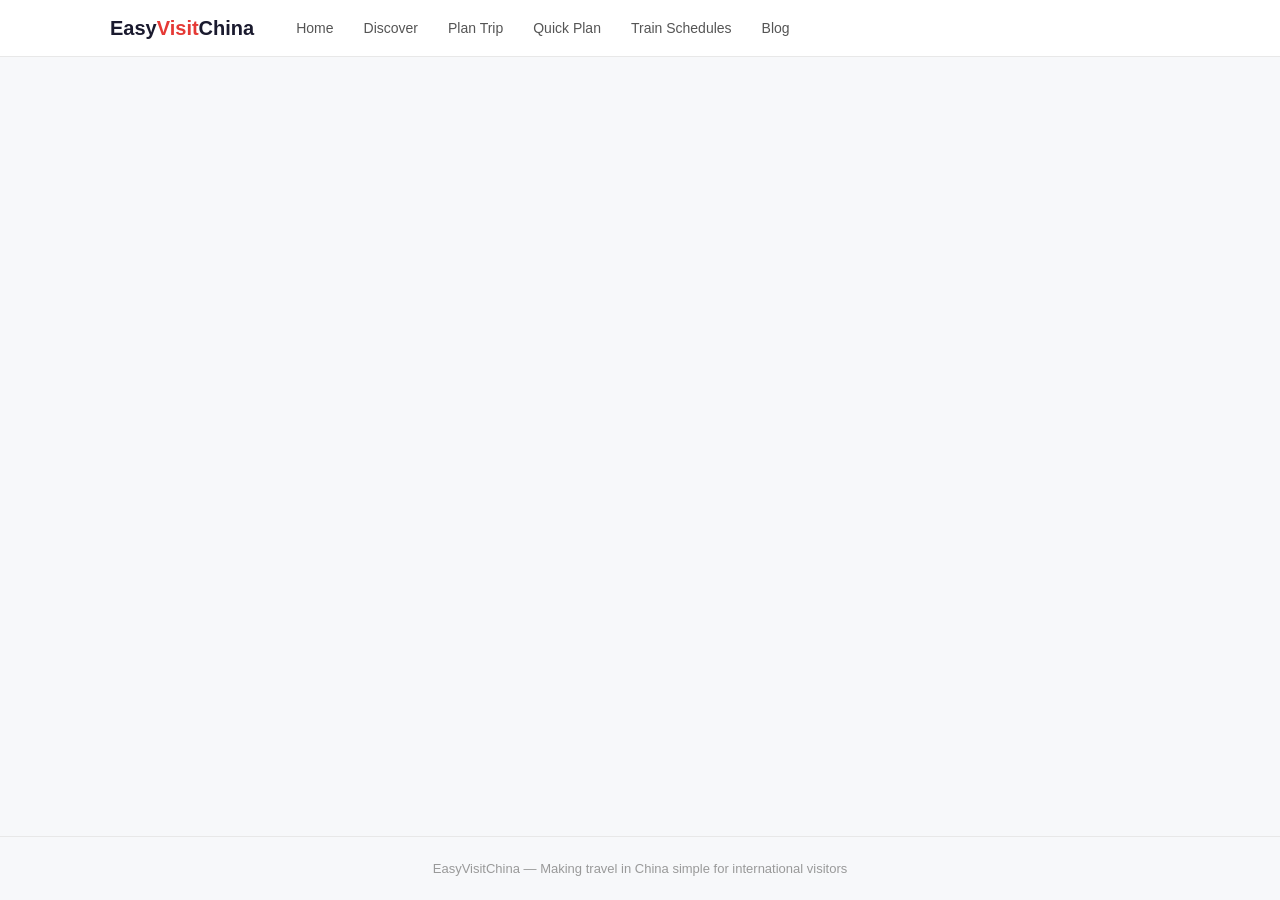
<file: index.html>
<!DOCTYPE html>
<html lang="">
  <head>
    <meta charset="UTF-8">
    <link rel="icon" type="image/svg+xml" href="/favicon.svg">
    <meta name="viewport" content="width=device-width, initial-scale=1.0">
    <title>EasyVistChina</title>
    <script>
      ;(function (location) {
        if (!location.search.startsWith('?/')) {
          return
        }

        const decoded = location.search
          .slice(1)
          .split('&')
          .map((segment, index) => index === 0 ? segment : `?${segment}`)
          .join('')
          .replace(/~and~/g, '&')

        window.history.replaceState(
          null,
          '',
          `${location.pathname.slice(0, -1)}${decoded}${location.hash}`,
        )
      })(window.location)
    </script>
    <script type="module" crossorigin src="/assets/main-CNBV2kLj.js"></script>
    <link rel="stylesheet" crossorigin href="/assets/main-BC3i08HY.css">
  </head>
  <body>
    <div id="app"></div>
  </body>
</html>
</file>
<file: assets/main-BC3i08HY.css>
*,*:before,*:after{box-sizing:border-box;margin:0}body{font-family:-apple-system,BlinkMacSystemFont,Segoe UI,Roboto,Oxygen,Ubuntu,sans-serif;background:#f7f8fa;color:#333;min-height:100vh}#app{display:flex;flex-direction:column;min-height:100vh}.app-header[data-v-1816cd93]{background:#fff;border-bottom:1px solid #e8e8e8;position:sticky;top:0;z-index:50}.header-inner[data-v-1816cd93]{max-width:1100px;margin:0 auto;padding:0 20px;height:56px;display:flex;align-items:center;gap:28px}.logo-link[data-v-1816cd93]{text-decoration:none}.logo-text[data-v-1816cd93]{font-size:20px;font-weight:800;color:#1a1a2e}.logo-accent[data-v-1816cd93]{color:#e53935}nav[data-v-1816cd93]{display:flex;gap:2px}nav a[data-v-1816cd93]{padding:8px 14px;border-radius:8px;text-decoration:none;font-size:14px;font-weight:500;color:#555;transition:all .2s;white-space:nowrap}nav a[data-v-1816cd93]:hover{background:#fef2f2;color:#e53935}nav a.router-link-exact-active[data-v-1816cd93]{background:#fef2f2;color:#e53935}.app-main[data-v-1816cd93]{flex:1;padding:20px}.app-footer[data-v-1816cd93]{text-align:center;padding:24px;color:#999;font-size:13px;border-top:1px solid #e8e8e8;margin-top:40px}@media(max-width:640px){.header-inner[data-v-1816cd93]{height:auto;padding:10px 16px;flex-wrap:wrap;gap:8px}nav[data-v-1816cd93]{width:100%;overflow-x:auto;-webkit-overflow-scrolling:touch;gap:0}nav a[data-v-1816cd93]{padding:6px 10px;font-size:13px}.app-main[data-v-1816cd93]{padding:12px}}.home[data-v-075ca2c3]{max-width:960px;margin:0 auto}.hero[data-v-075ca2c3]{text-align:center;padding:60px 20px 48px}.hero h1[data-v-075ca2c3]{font-size:40px;font-weight:800;color:#1a1a2e;margin-bottom:16px;line-height:1.2}.hero p[data-v-075ca2c3]{font-size:17px;color:#555;max-width:580px;margin:0 auto 32px;line-height:1.6}.cta-group[data-v-075ca2c3]{display:flex;gap:12px;justify-content:center;flex-wrap:wrap}.cta-button[data-v-075ca2c3]{display:inline-block;padding:14px 32px;border-radius:10px;font-size:16px;font-weight:600;text-decoration:none;transition:all .2s}.cta-button.primary[data-v-075ca2c3]{background:#e53935;color:#fff}.cta-button.primary[data-v-075ca2c3]:hover{background:#c62828}.cta-button.secondary[data-v-075ca2c3]{background:#fff;color:#e53935;border:2px solid #e53935}.cta-button.secondary[data-v-075ca2c3]:hover{background:#fef2f2}.how-it-works[data-v-075ca2c3]{padding:32px 20px}.how-it-works h2[data-v-075ca2c3]{text-align:center;font-size:24px;font-weight:700;color:#1a1a2e;margin-bottom:28px}.steps[data-v-075ca2c3]{display:flex;align-items:flex-start;gap:12px;justify-content:center;flex-wrap:wrap}.step[data-v-075ca2c3]{flex:1;min-width:200px;max-width:260px;text-align:center}.step-number[data-v-075ca2c3]{width:40px;height:40px;border-radius:50%;background:#e53935;color:#fff;font-size:18px;font-weight:700;display:flex;align-items:center;justify-content:center;margin:0 auto 12px}.step h3[data-v-075ca2c3]{font-size:17px;color:#222;margin-bottom:6px}.step p[data-v-075ca2c3]{font-size:14px;color:#666;line-height:1.5}.step-arrow[data-v-075ca2c3]{width:32px;height:2px;background:#ddd;margin-top:20px;flex-shrink:0}.features[data-v-075ca2c3]{display:flex;gap:20px;padding:20px;flex-wrap:wrap}.feature-card[data-v-075ca2c3]{flex:1;min-width:240px;background:#fff;border-radius:14px;padding:28px 20px;text-align:center;box-shadow:0 1px 4px #00000014}.feature-icon[data-v-075ca2c3]{font-size:36px;margin-bottom:12px}.feature-card h3[data-v-075ca2c3]{margin:0 0 8px;font-size:18px;color:#222}.feature-card p[data-v-075ca2c3]{margin:0 0 14px;font-size:14px;color:#666;line-height:1.5}.feature-link[data-v-075ca2c3]{font-size:14px;font-weight:600;color:#e53935;text-decoration:none}.feature-link[data-v-075ca2c3]:hover{text-decoration:underline}@media(max-width:640px){.hero[data-v-075ca2c3]{padding:36px 16px 32px}.hero h1[data-v-075ca2c3]{font-size:28px}.hero p[data-v-075ca2c3]{font-size:15px}.cta-button[data-v-075ca2c3]{padding:12px 24px;font-size:15px;width:100%;text-align:center}.steps[data-v-075ca2c3]{flex-direction:column;align-items:center;gap:0}.step[data-v-075ca2c3]{min-width:unset;max-width:100%;width:100%;padding:16px 0}.step-arrow[data-v-075ca2c3]{width:2px;height:24px;margin:0 auto}.features[data-v-075ca2c3]{flex-direction:column;padding:16px}.feature-card[data-v-075ca2c3]{min-width:unset}}
</file>
